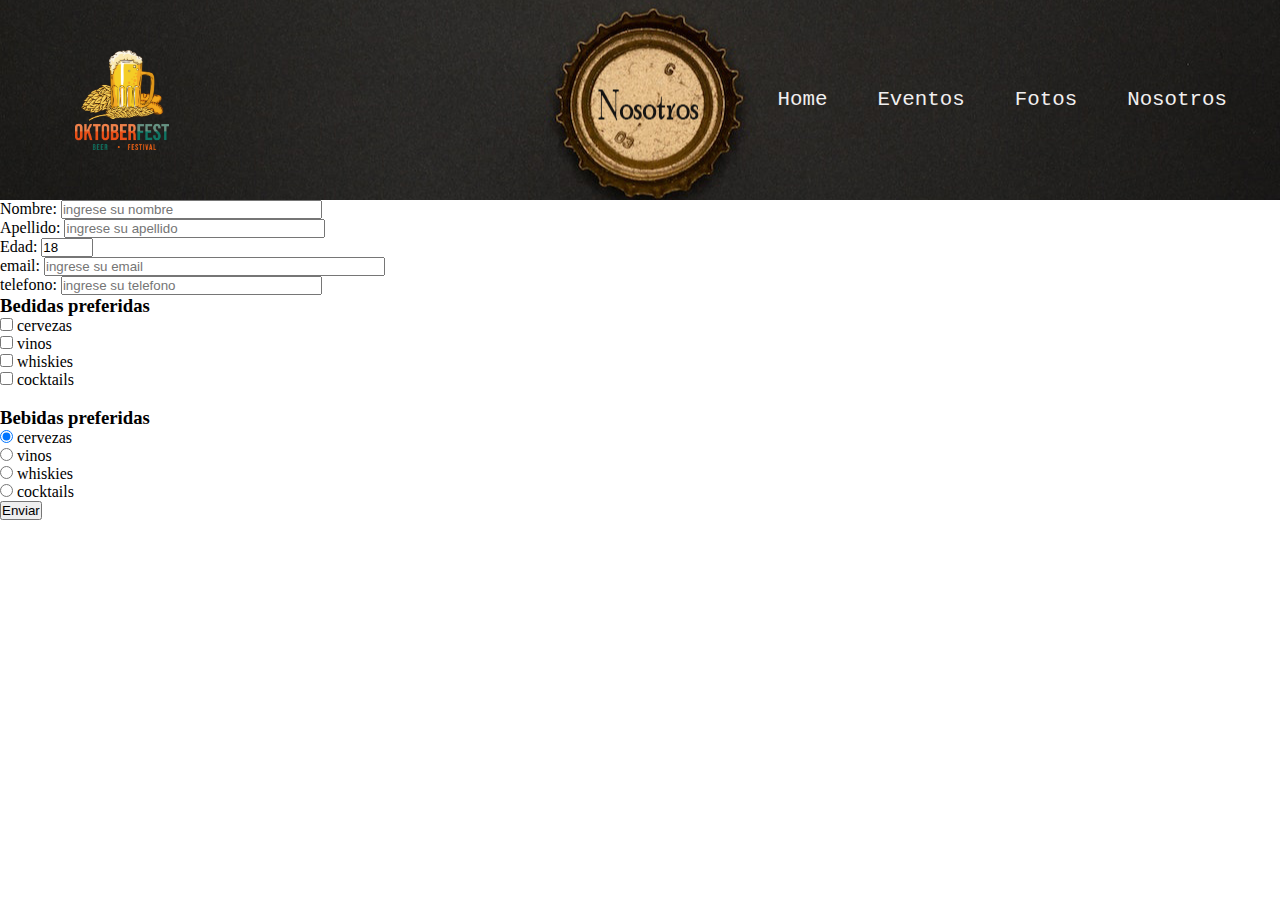
<file: grupo 24/contacto.html>
<!DOCTYPE html>
<html lang="en">

<head>
    <meta charset="UTF-8">
    <meta http-equiv="X-UA-Compatible" content="IE=edge">
    <meta name="viewport" content="width=device-width, initial-scale=1.0">
    <link rel="stylesheet" href="css/miestilo.css">
    <title>Intro</title>
</head>

<body>
    <header>
        <nav class="contacto">
            <a href="#" class="enlace"> <img src="css/img/transparent-oktoberfest-2020-festival-oktoberfest-celebrations-62ddfe8a634f80.4514910316587157864068.png" alt="Logobar" class="logo"></a>
            <ul>
                <li><a class="menu" href="index.html">Home</a></li>
                <li><a class="menu" href="eventos.html">Eventos</a></li>
                <li><a class="menu" href="fotos.html">Fotos</a></li>
                <li><a class="menu" href="nosotros.html">Nosotros</a></li>

            </ul>
        </nav>
    </header>

    <form action="" method="post">
        <p>
        <label for="nombre">Nombre:</label>
        <input type="text" name="nombre" id="nombre" placeholder="ingrese su nombre" size="30">
        </p>
        <p>
        <label for="apellido">Apellido:</label>
        <input type="text" name="apellido" id="apellido" placeholder="ingrese su apellido" size="30">
        </p>
        <p><label for="edad">Edad:
            <input type="number" name="edad" id="edad" value="18" min="18" max="99" step="2">
        </label>
        </p>
        <label for="email">email:</label>
        <input type="text" name="email" id="email" placeholder="ingrese su email" size="40">
        </p>
        <label for="telefono">telefono:</label>
        <input type="text" name="telefono" id="telefono" placeholder="ingrese su telefono" size="30">
        </p>


<h3>Bedidas preferidas</h3>
        <p><label><input type="checkbox" name="bebida" value="cervezas"> cervezas</label></p>
        <p><label><input type="checkbox" name="bebida" value="vinos"> vinos</label></p>
        <p><label><input type="checkbox" name="bebida" value="whiskies"> whiskies</label></p>
        <p><label><input type="checkbox" name="bebida" value="cocktails"> cocktails</label></p>
<br>
            <h3>Bebidas preferidas</h3>
                <p><label><input type="radio" name="bebida" value="cervezas" checked> cervezas</label></p>
                <p><label><input type="radio" name="bebida" value="vinos"> vinos</label></p>
                <p><label><input type="radio" name="bebida" value="whiskies"> whiskies</label></p>
                <p><label><input type="radio" name="bebida" value="cocktails"> cocktails</label></p>
                          
        <input type="submit" value="Enviar">
    </form>

</body>
</file>
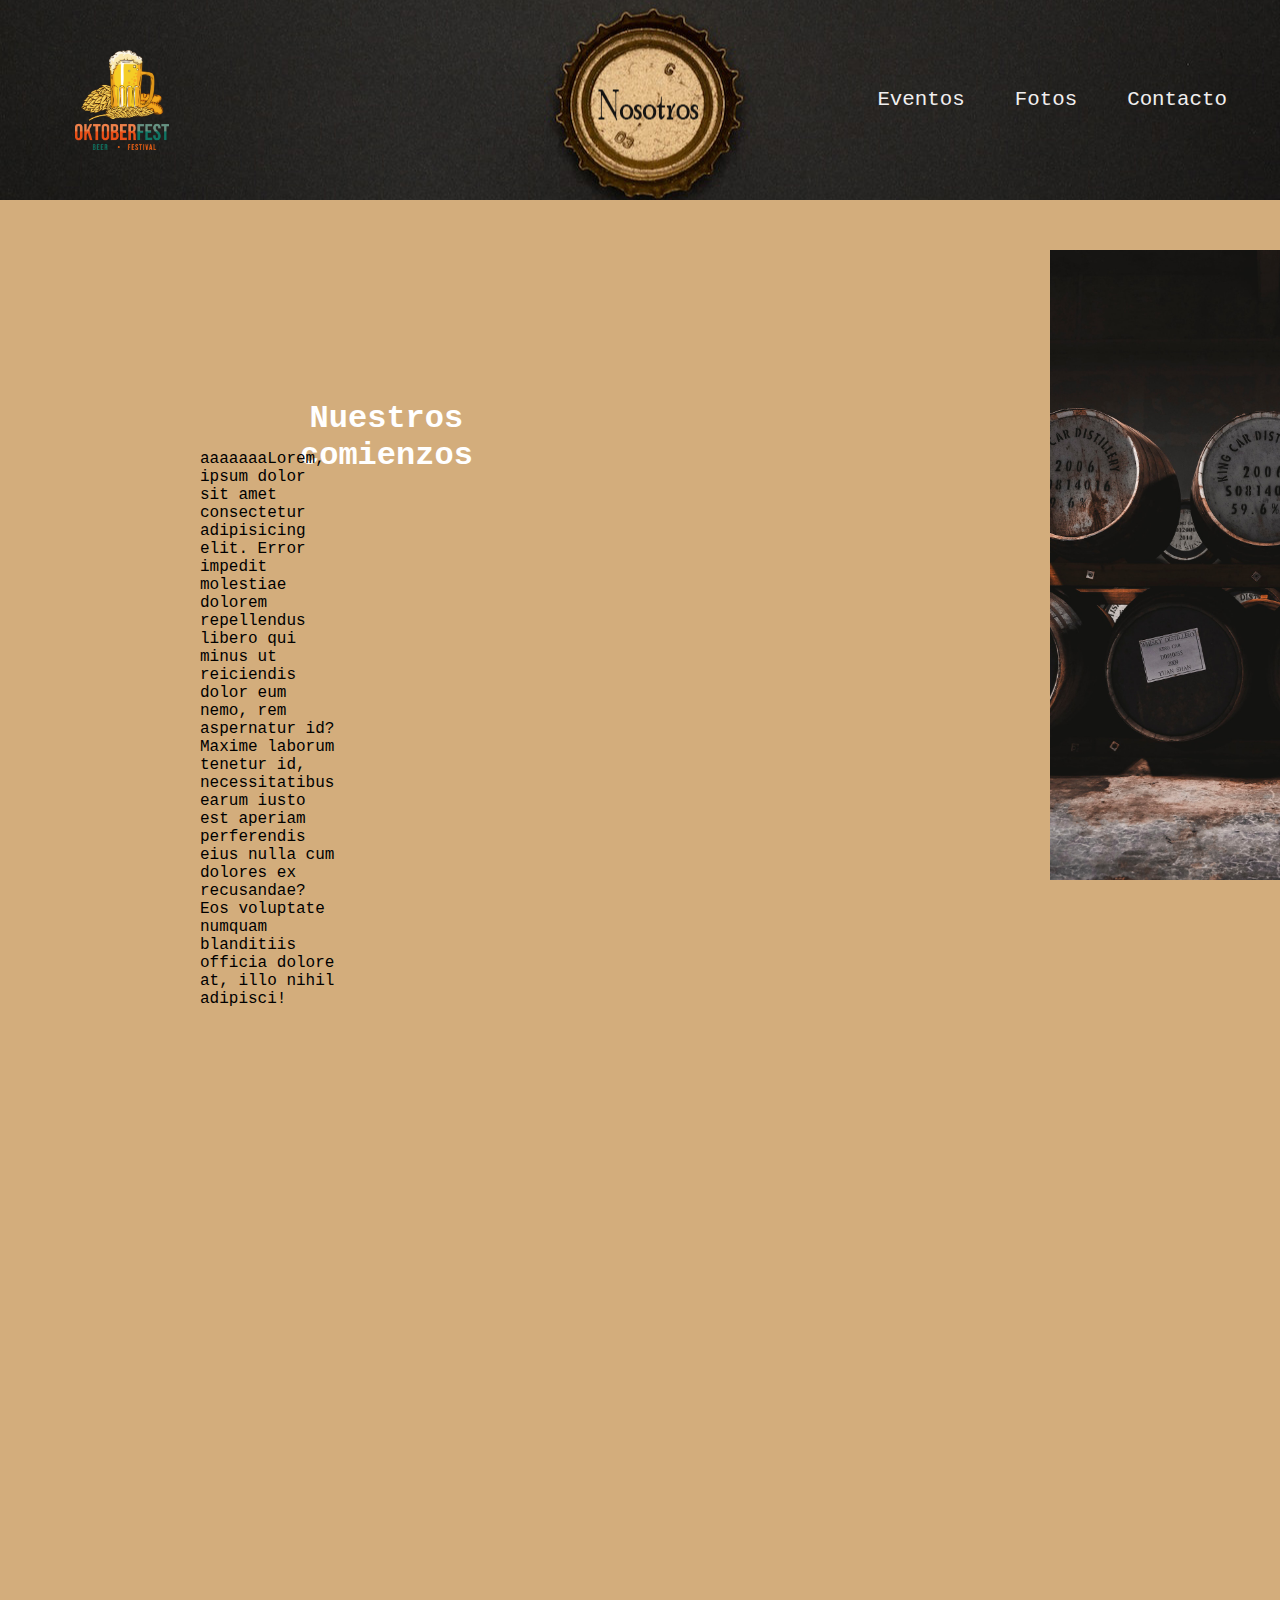
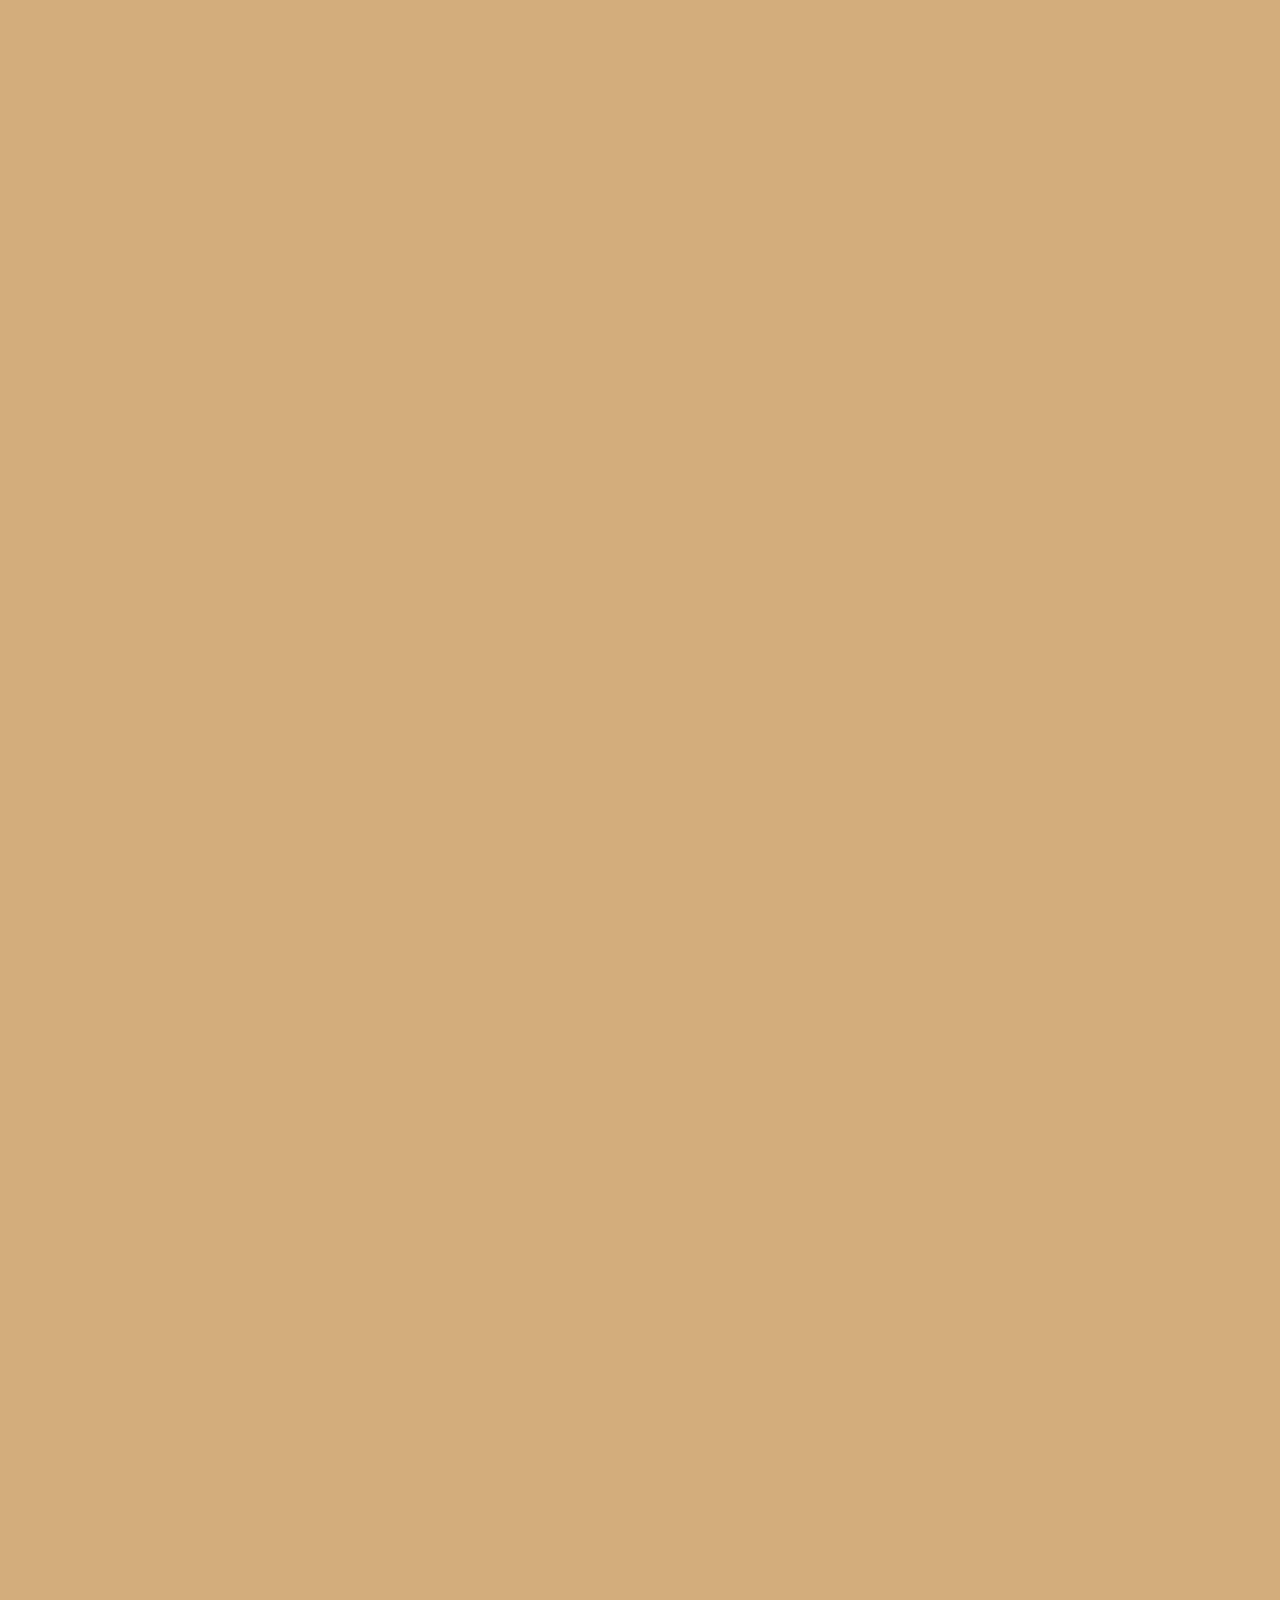
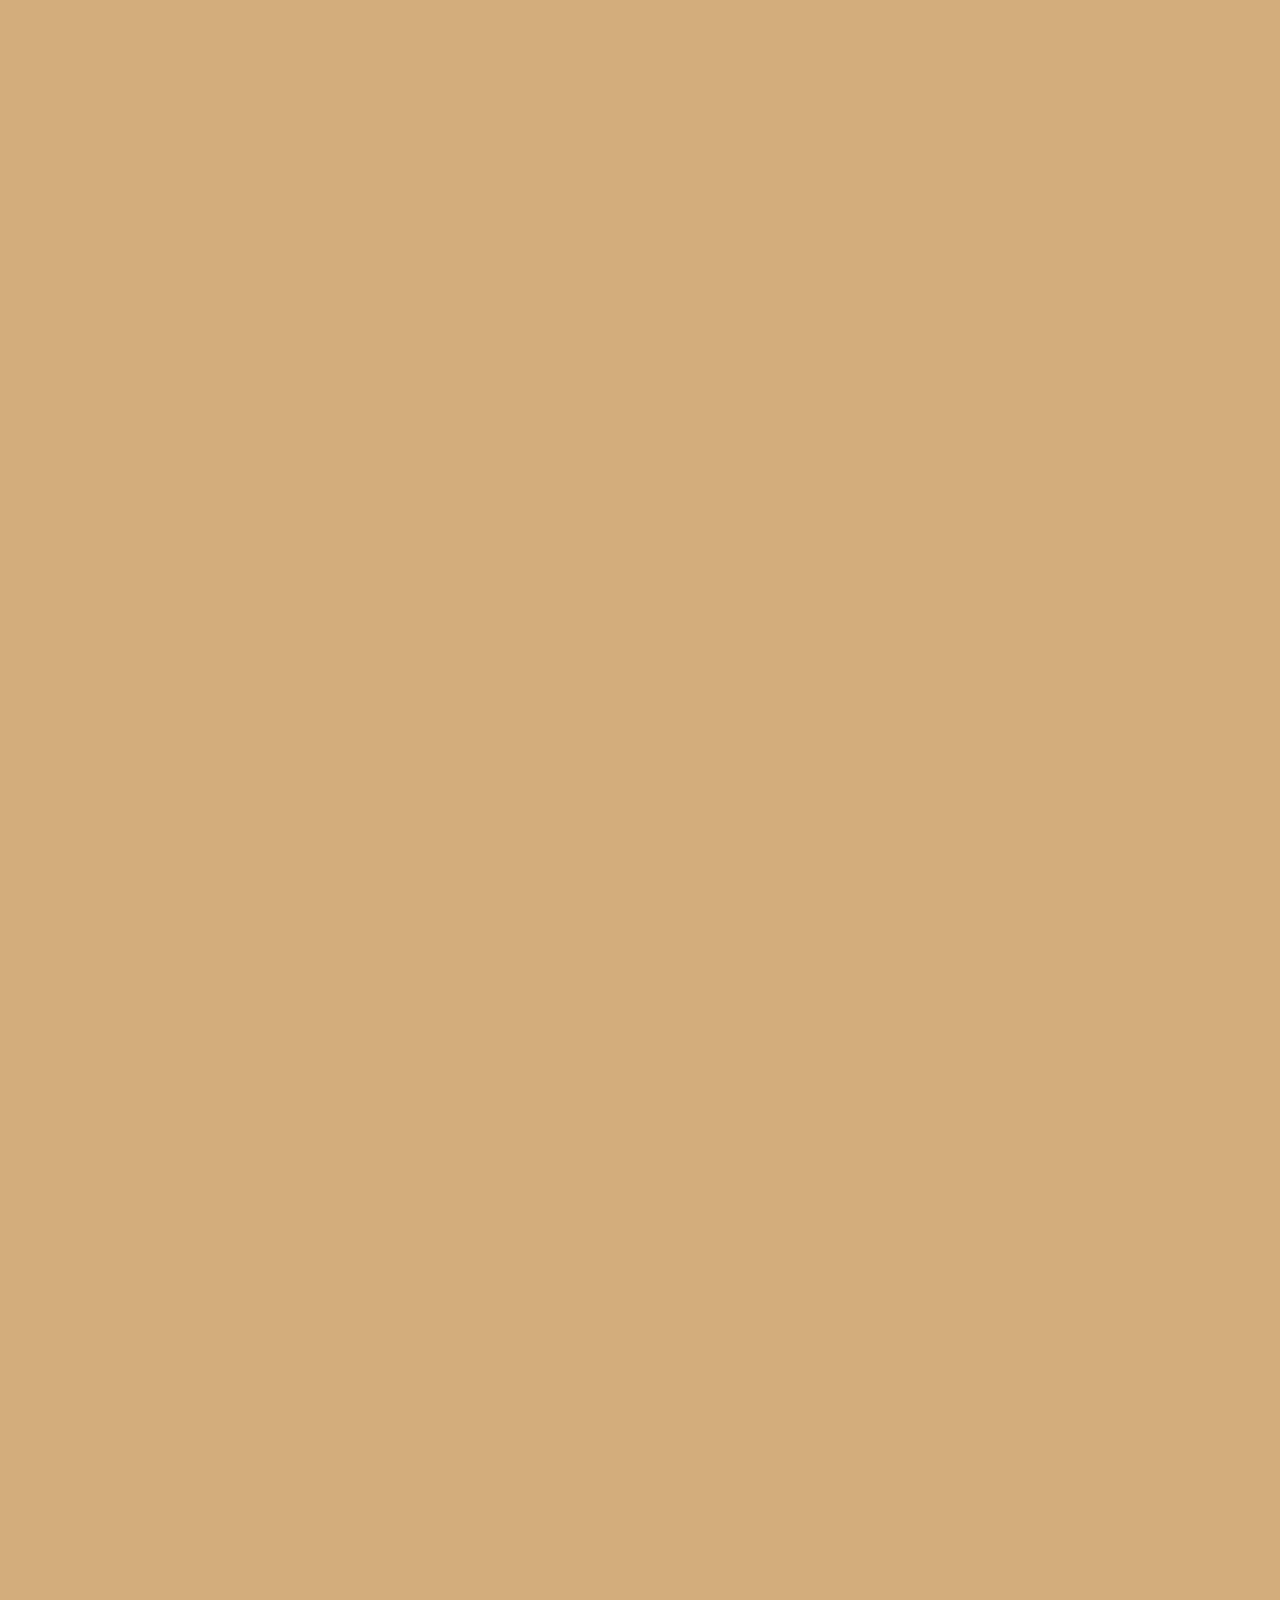
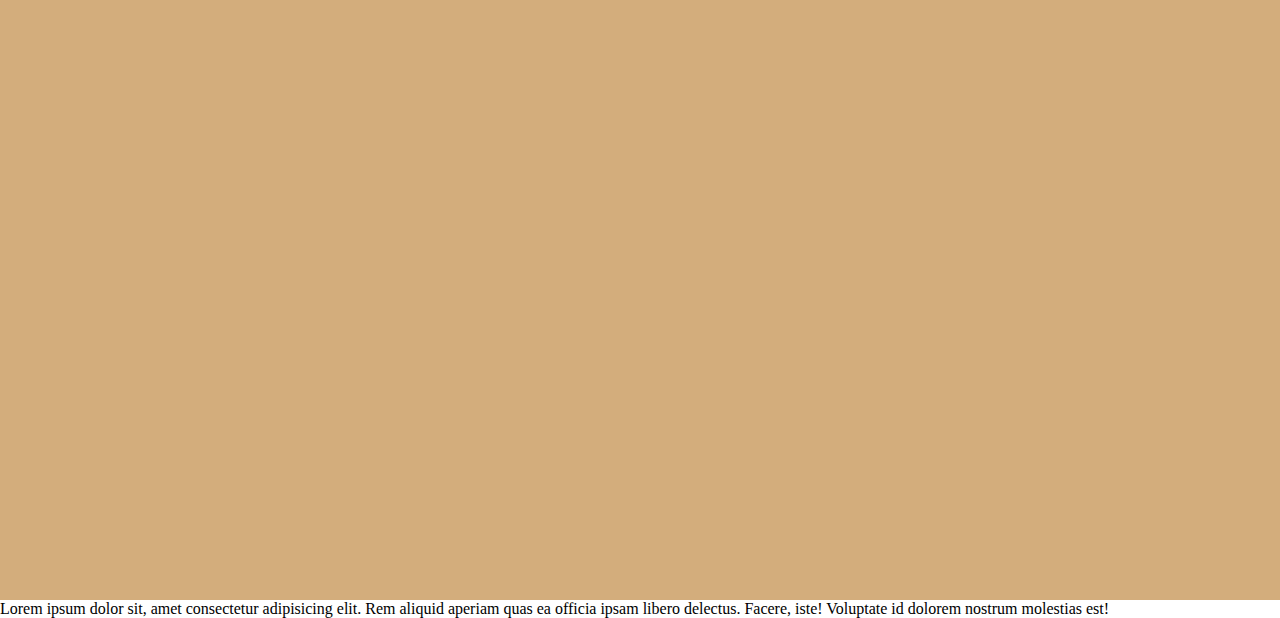
<file: grupo 24/nosotros.html>
<!DOCTYPE html>
<html lang="en">

<head>
    <meta charset="UTF-8">
    <meta http-equiv="X-UA-Compatible" content="IE=edge">
    <meta name="viewport" content="width=device-width, initial-scale=1.0">
    <link rel="stylesheet" href="css/miestilo.css">
    <title>Intro</title>
</head>

<body>
    <header>
        <nav>
            <a href="#" class="enlace"> <img src="css/img/transparent-oktoberfest-2020-festival-oktoberfest-celebrations-62ddfe8a634f80.4514910316587157864068.png" alt="Logobar" class="logo"></a>
            <ul>
                <li><a class="menu" href="eventos.html">Eventos</a></li>
                <li><a class="menu" href="#">Fotos</a></li>
                <li><a class="menu" href="#">Contacto</a></li>
            </ul>
        </nav>
    </header>
    <section class="nosotros">
        <h1>Nuestros comienzos</h1>
        <p class="barril">aaaaaaaLorem, ipsum dolor sit amet consectetur adipisicing elit. Error impedit molestiae dolorem repellendus libero qui minus ut reiciendis dolor eum nemo, rem aspernatur id? Maxime laborum tenetur id, necessitatibus earum iusto est aperiam perferendis
            eius nulla cum dolores ex recusandae? Eos voluptate numquam blanditiis officia dolore at, illo nihil adipisci!</p>
        <img class="fotobarril" src="css/img/barril (1).jpg" alt="barril">
    </section>

    <section>
        <p>Lorem ipsum dolor sit, amet consectetur adipisicing elit. Rem aliquid aperiam quas ea officia ipsam libero delectus. Facere, iste! Voluptate id dolorem nostrum molestias est!</p>
    </section>

</body>

</html>
</file>
<file: grupo 24/css/miestilo.css>
* {
    margin: 0;
    padding: 0;
    box-sizing: border-box;
    text-decoration: none;
    list-style: none;
}


/*------------index-------------------------*/

.principal {
    width: 100%;
    height: 100vh;
    position: relative;
    padding: 0.5%;
    display: flex;
    align-content: center;
    justify-content: center;
}

.sectionprincipal {
    text-align: center;
}

.sectionprincipal img {
    height: 200px;
    margin-right: 1000px;
    padding-top: 50px;
}

.sectionprincipal h1 {
    font-size: 50px;
    color: rgb(121, 120, 134);
    font-weight: 600;
    margin: 100px;
    margin-right: 1100px;
    font-family: 'Courier New', Courier, monospace;
}

.sectionprincipal a {
    display: list-item;
    color: rgb(248, 239, 239);
    font-size: 24px;
    border-style: inset;
    margin-left: 1400px;
    margin-top: -200px;
    position: absolute;
    padding: 7px 20px;
    font-family: 'Courier New', Courier, monospace;
}

.sectionprincipal a:hover {
    background-color: rgb(196, 137, 42);
    color: #000;
}

.video {
    position: absolute;
    bottom: 0;
    z-index: -1;
    width: 100%;
    height: 100%;
    background-attachment: cover;
    background-color: #000;
}


/*-----------------------NOSOTROS---------------------------------*/

nav {
    background-image: url("img/una\ tapita\ nosotros.jpg");
    background-position: center;
    height: 200px;
    /*alto del menu*/
    width: 100%;
    /* le deamos el largo total de la pantalla por eso el %*/
}

.enlace {
    position: absolute;
    padding: 50px 75px;
    /* relleno de 50 arriba y 50 abajo + el ancho del logo da los 200px del menu*/
}

.logo {
    height: 100px;
}

nav ul {
    /* esto le da a la caja del menu de navegacion*/
    float: right;
    /*esto hace que se vaya para la derechea el menu de navegacion*/
    margin-right: 30px;
    /*margen de la derecha */
}

nav ul li {
    /*aca le damos a cada elemento de la caja ul*/
    display: inline;
    /* aca alineamos la lista */
    line-height: 200px;
    /*aca le damos la alineacion si el ancho es de 100px se lo pone a la mitad o sea 50px  */
    margin: 0 10px;
    /*aca le damos un margen de arriba abajo 0 y de derecha izquierda 10px*/
}

a.menu {
    /*le damos estilo a las letras */
    color: rgb(241, 239, 239);
    font-size: 1.3em;
    padding: 7px 13px;
    /* esto le da un relleno a los enlaces, que cuando le pones el mouse los cambia de color*/
    border-radius: 3px;
    /*le da el radio de relleno */
    font-family: 'Courier New', Courier, monospace;
}

a.menu:hover {
    background-color: rgb(211, 173, 124);
    /*pinta del color que pones cada vez que pones la mano */
    color: rgb(36, 34, 32);
}

.nosotros {
    background-color: rgb(211, 173, 124);
    height: 5200px;
    width: 100%;
}

.nosotros h1 {
    color: #fff;
    position: absolute;
    margin: 200px 1000px 50px 300px;
    text-align: center;
    font-family: 'Courier New', Courier, monospace;
}

.barril {
    position: absolute;
    float: left;
    margin: 250px 1000px 50px 200px;
    font-size: 1rem;
    font-family: 'Courier New', Courier, monospace;
}

.fotobarril {
    height: 70%;
    position: absolute;
    float: right;
    margin: 50px 50px 50px 1050px;
}


/*------------eventos----------------------*/

.eventos {
    background-image: url("img/eventos.jpg");
    background-position: center;
    height: 200px;
    /*alto del menu*/
    width: 100%;
    /* le deamos el largo total de la pantalla por eso el %*/
}

.index {
    background-image: url("img/una\ tapita.jpg");
    background-position: center;
    height: 200px;
    width: 100%;
}

.contacto {
    background-image: url("img/una\ tapita\ contacto.jpg";
    background-position: center;
    height: 200px;
    width: 100%;
}
</file>
